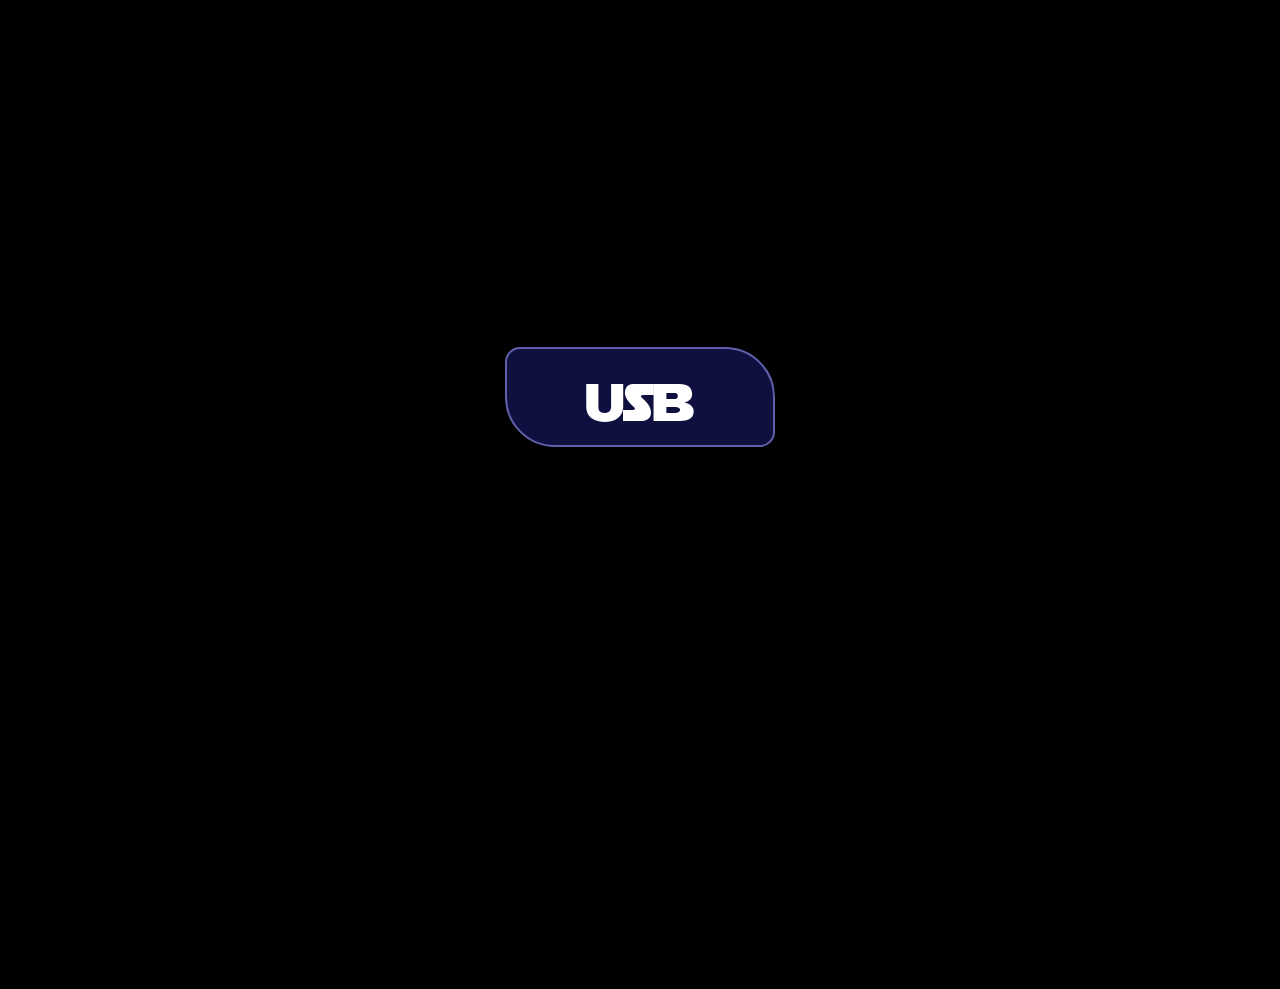
<file: app.html>
<head>
<style>
@font-face {
    font-family: StarJedi;
    src: url(Starjedi.ttf);
    unicode-range: U+0000-0024, U+26-003a, U+3c-5e, U+60-ff;
}

.header {
  border-radius: 50px 50px 15px 15px; 
  border: 2px solid #6060aa;
  background: #101040;
  color: #FFFFFF;
  width: 250px;
  height: 30px;
  text-align: center;
  margin-top: 3px;
  margin-bottom: 3px;
  margin-left: auto;
  margin-right: auto;
  padding: 8px;
  position: relative;
  text-overflow:clip;
  overflow: hidden;
}

.editbutton, .settingsbutton {
  font-size: 250%;
  line-height: 0.8;
  border-radius: 15px; 
  border: 2px solid #6060aa;
  background: #101040;
  color: #FFFFFF;
  width: 40px;
  height: 40px;
  text-align: center;
  margin-top: 1px;
  margin-bottom: 1px;
  margin-left: 20xpx;
  margin-right: 20px;
  padding: 8px;
  text-overflow:clip;
  overflow: hidden;
  float: right;
}

.preset, .track, .control {
  border-radius: 15px 50px;
  border: 2px solid #6060aa;
  background: #101040;
  color: #FFFFFF;
  width: 250px;
  height: 80px;
  text-align: center;
  margin-top: 3px;
  margin-bottom: 3px;
  margin-left: auto;
  margin-right: auto;
  padding: 8px;
  position: relative;
  text-overflow:clip;
  overflow: hidden;
  display: inline-block;
}

.big_control {
  border-radius: 15px 50px;
  border: 2px solid #6060aa;
  background: #101040;
  color: #FFFFFF;
  width: 500px;
  height: 200px;
  text-align: center;
  margin-top: 3px;
  margin-bottom: 3px;
  margin-left: auto;
  margin-right: auto;
  padding: 8px;
  position: relative;
  text-overflow:clip;
  overflow: hidden;
  display: inline-block;
}

.edit, .edit-select {
  border-radius: 15px 50px;
  border: 2px solid #6060aa;
  background: #101040;
  color: #FFFFFF;
  width: 580px;
  height: 160px;
  text-align: center;
  margin-top: 3px;
  margin-bottom: 3px;
  margin-left: auto;
  margin-right: auto;
  padding: 8px;
  position: relative;
  text-overflow:clip;
  overflow: hidden;
  display: inline-block;
}

.edit_tall {
  border-radius: 15px 50px;
  border: 2px solid #6060aa;
  background: #101040;
  color: #FFFFFF;
  width: 580px;
  height: 400px;
  text-align: center;
  margin-top: 3px;
  margin-bottom: 3px;
  margin-left: auto;
  margin-right: auto;
  padding: 8px;
  position: relative;
  text-overflow:clip;
  overflow: hidden;
  display: inline-block;
}

.centered {
  margin: auto;
  display:                 flex;
  display:                 -webkit-flex; /* Safari 8 */
  flex-wrap:               wrap;
  -webkit-flex-wrap:       wrap;         /* Safari 8 */
  justify-content:         center;
  -webkit-justify-content: center;       /* Safari 8 */
}

.title {
  font-family: StarJedi, Sans-Serif;
  font-size: 250%;
  line-height: 0.8;

  margin: 0;
  position: absolute;
  top: 50%;
  left: 50%;
  transform: translate(-50%, -50%);
}
.bigtitle {
  font-family: StarJedi, Sans-Serif;
  font-size: 350%;
  line-height: 0.8;

  margin: 0;
  position: absolute;
  top: 50%;
  left: 50%;
  transform: translate(-50%, -50%);
}

.myselect {
  font-family: StarJedi, Sans-Serif;
  font-size: 80%;
  background: #101040;
  color: #FFFFFF;
  border: 0px;
  text-align: center;
  text-align-last:center;
}

.myinput {
  font-family: Arial;
  font-size: 80%;
  background: #101040;
  color: #FFFFFF;
  border: 0px;
  text-align: center;
}

.myinput2 { 
  background: #101040;
  color: #FFFFFF;
  text-align: center;
  display:inline-block; 
  vertical-align:top; 
}

.mybutton {
  font-family: StarJedi, Sans-Serif;
  font-size: 110%;
  line-height: 0.8;
  background: #101040;
  color: #FFFFFF;
  border: 0px;
  text-align: center;
}

.mybutton2 {
  font-family: StarJedi, Sans-Serif;
  font-size: 110%;
  line-height: 0.8;
  background: #101040;
  color: #FFFFFF;
  border: 0px;
  text-align: center;
  margin: 0;
  position: absolute;
  top: 50%;
  left: 50%;
  transform: translate(-50%, -50%);
}

.mybutton_large {
  font-family: StarJedi, Sans-Serif;
  font-size: 2500%;
  line-height: 0.8;
  background: #101040;
  color: #FFFFFF;
  border: 0px;
  text-align: center;
  margin: 0;
  position: absolute;
  top: 50%;
  left: 50%;
  transform: translate(-50%, -50%);
}

.value {
  line-height: 1.2;
  font-family: sans-serif;
}

.title2 {
  font-size: 250%;
  line-height: 0.8;

  margin: 0;
  position: absolute;
  top: 50%;
  left: 50%;
  transform: translate(-50%, -50%);
}

.appname {
  font-family: StarJedi, Sans-Serif;
  font-size: 250%;
  line-height: 0.8;
  text-align: center;
}

.pwbox {
  font-family: StarJedi, Sans-Serif;
  font-size: 300%;

  margin: 0;
  position: absolute;
  top: 50%;
  left: 50%;
  transform: translate(-50%, -50%);
}

.pwinput {
  font-size: 100%;
}

body {
  height: 100%;
  overflow: hidden;
  background: black;
  color: lightblue;
  margin: 0;
}

body,
html,
.container {
  height: 100%;
}

.container,
.content {
  display: flex;
  height: 100%;
}
.container {
   flex-direction: column;
}

.content,
.scrollable {
  flex: 1;
}

.edit_scrollable {
  flex: 2;
  overflow: auto;
  align: center;
  height: 90%;
}

.scrollable {
  overflow: auto;
  align: center;
  height: 90%;
}

input[type="color"].custom {
  padding: 0;
  border: none;
  height: 50px;
  width: 300px;
  vertical-align: middle;
}

input[type='checkbox'] {
    width:50px;
    height:50px;
    border-radius:10px;
    border:4px solid #555;
}

.slidecontainer {
  width: 100%;
}

.slider {
  -webkit-appearance: none;
  width: 100%;
  height: 15px;
  border-radius: 5px;
  background: #f0f0f0;
  outline: none;
  opacity: 1;
  -webkit-transition: .2s;
  transition: opacity .2s;
}


.slider::-webkit-slider-thumb {
  -webkit-appearance: none;
  appearance: none;
  width: 25px;
  height: 25px;
  border-radius: 50%;
  background: #1000ff;
  cursor: pointer;
}


</style>
<link rel="manifest" href="manifest.json">
<link rel="shortcut icon" type="image/png" href="icon-256.png">
<meta name="msapplication-TileImage" content="icon-256.png">
<meta name="msapplication-TileColor" content="#2F3BA2">
<meta name=viewport content='width=850'>
</head>
<body onload='Init();'>

<script>
if ('serviceWorker' in navigator) {
  navigator.serviceWorker.register('./sw.js').then(function() {
    console.log('Service Worker Registered'); });
}
</script>

<script>

let serviceUuid = '713d0000-389c-f637-b1d7-91b361ae7678';

// BT variables
var device;
var server;
var rx;
var tx;
var pw;
var status;

// USB vars
var usb_device;
var endpointOut;
var endpointIn;

var send_buf = [];
var current_packet;
var sending = false;
var callback_queue = [];
var last_callback;
var status_cb;
var use_tagging = false;

var buffer = "";
var track_lines;
var max_blade_length = 0;
var font_lines;
var style_lines;
var dir_lines;
var named_styles = {};
var track_string = "";
var tracks_listed = false;
var current_track; //in order for the edit track_field to know wahts is currently playing

function SendNext() {
  if (!current_packet) {
    if (!send_buf.length) {
      sending = false;
      return;
    }
    current_packet = send_buf[0];
    send_buf = send_buf.slice(1);
  }
  console.log("Sending " + (new TextDecoder().decode(current_packet)));
  sending = true;
  tx.writeValue(current_packet).then(
    function(v) { current_packet = 0; SendNext(); },
    function(e) {
      console.log('rejected', e);
      Die();
      setTimeout(DoRunLoop, 10000);
    });
}

function Die(e) {
  for (var i = 0; i < callback_queue.length; i++)
    callback_queue[i][1](e);
  callback_queue=[];
  current_packet = null;
  send_buf = [];
  sending = false;
}

function OnData(data) {
  data = new TextDecoder().decode(data);
  // console.log("GOT DATA: " + data);
  buffer += data;
  var tmp = buffer.split("-+=END_OUTPUT=+-");
  if (tmp.length > 1) {
    buffer = tmp[1];
    var ret = tmp[0];
    tmp = ret.split("-+=BEGIN_OUTPUT=+-\n");
    if (tmp.length > 1) ret = tmp[1];
    ret = ret.split("\r").join("");
    console.log('> ' + ret);
    if (callback_queue.length) {
      last_callback = Date.now();
      callback_queue[0][0](ret);
      callback_queue = callback_queue.slice(1);
    }
  }
}

function OnRX(event) {
  OnData(event.target.value);
}

function concatTypedArrays(a, b) { // a, b TypedArray of same type
  var c = new (a.constructor)(a.length + b.length);
  c.set(a, 0);
  c.set(b, a.length);
  return c;
}

var watchdog_running = false;

function WatchDog() {
  watchdog_running = false;
  if ((Date.now() - last_callback) > 20000) {
    Die("timeout");
    setTimeout(DoRunLoop, 10000);
  }
  RunWatchDog();
}

function RunWatchDog() {
  if (callback_queue.length && !watchdog_running) {
    watchdog_running = true;
    setTimeout(WatchDog, 10000);
  }
}

function Send2(cmd) {
  // console.log("Send2: "+cmd);
  var data = new TextEncoder('utf-8').encode(cmd + '\n');
  // console.log(usb_device);
  if (usb_device) {
    return new Promise(function(resolve, reject) {
      console.log("Sending " + cmd);
      if (callback_queue.length == 0)
        last_callback = Date.now();
      callback_queue.push([resolve, reject])
      RunWatchDog();
      usb_device.transferOut(endpointOut, data);
    });
  }
  // needs to fail on timeout
  return new Promise(function(resolve, reject) {
    if (send_buf.length && send_buf[send_buf.length-1].length != 20) {
      data = concatTypedArrays(send_buf[send_buf.length-1], data);
      send_buf = send_buf.slice(0, send_buf.length-1);
    }
    while (data.length) {
      send_buf.push(data.slice(0, 20));
      data = data.slice(20);
    }
    if (callback_queue.length == 0)
      last_callback = Date.now();
    callback_queue.push([resolve, reject]);
    RunWatchDog();

    //console.log("======SEND BUF BEGIN===");
    //for (var i = 0; i < send_buf.length; i++) {
    //  console.log(new TextDecoder().decode(send_buf[i]));
    // }
    //console.log("======SEND BUF END===");
    if (!sending) SendNext();
  });
}

var tag_number = 1;

async function Send(cmd, retry = false) {
  if (use_tagging) {
    for (var retries = 0; retries < 20; retries++) {
      tag_number++;
      const str = await Send2(tag_number + "| " + cmd);
      //      console.log("Send2 output: "+str);
      var lines = str.split('\n');
      var output_lines = [];
      var fail = false;
      for (var i = 0; i < lines.length; i++) {
        const line = lines[i];
        const index = line.indexOf('|');
	const pre = line.slice(0, index).split(",");
	const post = line.slice(index + 1);
	if (pre.length != 3) {
	  // Just discard this line, don't fail.
          // console.log("Fail1: " + line);
          break;
	}
	if (parseInt(pre[2]) != tag_number) {
	  // Just discard this line, don't fail.
	  console.log("Fail2: " + line);
	  break;
	}
	if (post.length != parseInt(pre[1])) {
	  console.log("Fail3: " + line +" (" + post.length +" != "+ parseInt(pre[1]) + ")");
	  fail = true;
	  break;
	}
	if (output_lines.length != parseInt(pre[0]) - 1) {
	  console.log("Fail4: " + line);
	  fail = true;
	  break;
	}
        output_lines.push(post);
      }
      if (!fail) {
        // console.log("final output: "+output_lines);
        return output_lines.join("\n");
      }
      if (!retry) return "";

      console.log("Retry! " + output_lines);

      // Short sleep before we retry
      await sleep(50);
    }
    return "";
  } else {
    return await Send2(cmd);
  }
}


function OnStatus(event) {
  console.log("ONSTATUS");
  var data = new TextDecoder().decode(event.target.value);
  console.log('STATUS> ' + data);
  if (status_cb) {
     status_cb(data);
     status_cb = 0;
  }
}

function SendPW(password) {
  // needs to fail on timeout
  return new Promise(function(resolve, reject) {
    status_cb = resolve;
    setTimeout(reject, 2000)
    pw.writeValue(new TextEncoder('utf-8').encode(password));
  });
}

function FIND(id) {
  ret = document.getElementById(id);
  if (!ret) {
      console.log("Failed to find " + id);
  }
  return ret;
}

function make_select(list, value, fn) {
  if (!fn) fn = str => str.toLowerCase();
  if (!list) list = [];
  var contains_value = false;
  for (var i = 0; i < list.length; i++) {
    if (value == list[i]) { contains_value = true; break; }
  }
  if (!contains_value) {
    list = list.slice();
    list.push(value);
  }
  var ret = "";
  for (var i = 0; i < list.length; i++) {
    ret += "<option value='"+list[i]+"' ";
    if (value == list[i]) ret += " selected";
    ret +=">"+fn(list[i])+"</option>";
  }
  return ret;
}

var arg_storage = {};

function from16bitlinear(val) {
  val = parseInt(val);
  val = Math.round(Math.pow(val / 65535.0, 1.0/2.2) * 255.0);
  return Number(1024 + val).toString(16).slice(-2);
}


function from16bitcolor(val) {
  val = val.split(",");
  return "#" + from16bitlinear(val[0]) + from16bitlinear(val[1]) + from16bitlinear(val[2]);
}

function to16bitlinear(val) {
  val = parseInt(val, 16);
  val = Math.round(Math.pow(val / 255.0, 2.2) * 65535);
  return val;
}

function to16bitcolor(val) {
  return to16bitlinear(val.substr(1,2)) + "," +
         to16bitlinear(val.substr(3,2)) + "," +
         to16bitlinear(val.substr(5,2));
}

function style_arg_edits(blade, style) {
  var ret = ""
  if (named_styles[style]) {
    var args = named_styles[style].ARGS;
    var template_id = named_styles[style].TEMPLATE;

    for (var i = 0; i < args.length; i++) {
      console.log(args[i]);
      var value = arg_storage[template_id + "." + i];
      var title = "<br>"+args[i][1].replaceAll(" ","&nbsp;")+"<br>";
      console.log(title);
      console.log(value);
      if (!value) {
        value = args[i][2];
      }
      console.log(value);
      if (args[i][0] == "INT") {
        ret += title;
        ret += "<input type=text id=style_field"+blade+"."+i+" class=myinput onchange='SaveStyle("+blade+")' value="+value+">";
      }
      if (args[i][0] == "COLOR") {
        ret += title;
        ret += "<input type=color id=style_field"+blade+"."+i+" class=custom onchange='SaveStyle("+blade+")' value="+from16bitcolor(value)+">";
      }
    }
  }
  return ret;
}

function style_field_height(style) {
  if (named_styles[style]) {
    var l = named_styles[style].ARGS.filter(arg => arg[0] != "VOID").length;
    return (l * 2 + 5) * 42;
  }
  return 300;
}

function make_style_field(blade, value) {
  arg_storage = {};
  var fields = value.split(' ');
  var style = fields[0];
  fields = fields.slice(1);
  if (style == "builtin") {
    var style_and_args = style + " " + fields[0] + " " + fields[1];
    if (named_styles[style_and_args]) {
      style = style_and_args;
      fields = fields.slice(2);
    }
  }
  var height = style_field_height(style);
  var ret = "<div class=edit_tall style='height:"+height+"px' id='style_edit"+blade+"'>";
  ret += "<span class=title>style"+blade+"<br>";
  ret += "<select class=myselect id=style_select"+blade+" onchange='OnStyleSelect("+blade+")'>";
  ret += make_select(style_lines, style);
  ret += "</select>";

//  console.log("FLORB: "+style);
  var template_id = named_styles[style].TEMPLATE;
  for (var i = 0; i < fields.length; i++) {
    arg_storage[template_id + "." + i] = fields[i];
  }
  ret += "<span id=style_container"+blade+">";
  ret += style_arg_edits(blade, style);
  ret += "</span></span></div>\n";
  return ret;
}

function OnStyleSelect(blade) {
  var style_select = FIND('style_select'+blade);
  var style = style_select.value;
  var style_container = FIND('style_container'+blade);
  style_container.innerHTML = style_arg_edits(blade, style);

  var style_edit = FIND('style_edit'+blade);
  var height = style_field_height(style);
  style_edit.style.height = height + "px";

  SaveStyle(blade);
}

function SaveStyle(blade) {
  var style_select = FIND('style_select'+blade);
  var style = style_select.value;
  var ret = [style];
  var args = named_styles[style].ARGS;
  var template_id = named_styles[style].TEMPLATE;
  for (var i = 0; i < args.length; i++) {
     var form_field = FIND('style_field'+blade+'.'+i);
     var val;
     if (form_field) {
       val = form_field.value;
       if (val[0] == '#') {
         val = to16bitcolor(val);
       }
     } else {
       val = "~";
     }
     arg_storage[template_id + "." + i] = val;
     ret.push(val);
  }
  console.log("***SAVE STYLE***");
  console.log(ret);
  ret = ret.join(" ");
  presets[current_preset_num]["STYLE"+blade] = ret;
  Send("set_style"+blade+ " " + ret);
  SetPreset(current_preset_num) //to make sure it takes immediate effect
}

function SaveName() {
  var name_input = FIND('name_input');
  console.log("SAVE NAME " + name_input.value);
  if (presets[current_preset_num].NAME != name_input.value) {
    presets[current_preset_num].NAME = name_input.value;
    Send("set_name " + name_input.value);
  }
  const preset_tags = document.getElementsByClassName('preset');
  UpdatePresets();  
}

function make_name_field(value) {
  return "<div class=edit><span class=title>name<br><input type=text class=myinput id=name_input value='"+value+"' onchange='SaveName()'></span></div>\n";
}


function SaveVariation() {
  var variation_slider = FIND('variation_slider');
  console.log("SAVE VARIATION " + variation_slider.value);
  if (presets[current_preset_num].VARIATION != variation_slider.value) {
    presets[current_preset_num].VARIATION = variation_slider.value;
    Send("variation " + variation_slider.value);
  }
  var variation_field = FIND('variation_field');
  if ( variation_field.value != variation_slider.value){
     variation_field.value = variation_slider.value; //update numeric value when altered by slider
  }
  const preset_tags = document.getElementsByClassName('preset');
  //	SetPreset(current_preset_num) //no need, variation is always updates directly
  UpdatePresets();  
}


function SetVariation() {
  var set_variation_field = FIND('variation_field');
  console.log("SET VARIATION " + set_variation_field.value);
  var set_variation_slider = FIND('variation_slider');
  set_variation_slider.value = set_variation_field.value;
  SaveVariation(); // now do the actual update
}

function UpdateVariation(value) {
  value = parseInt(value, 10);
  var set_variation_slider = FIND('variation_slider');
  var set_variation_field = FIND('variation_field');
  var tmp = parseInt(set_variation_field.value, 10);
  tmp += value;
  tmp &= 32767;  //clamp between min and max slider value, rollover to 0 when too high, rollback to 32767 when negative 
  console.log("SET VARIATION " + tmp);
  set_variation_slider.value = tmp;
  set_variation_field.value = tmp;
  SaveVariation(); // now do the actual update
}


function make_variation_field(value) {
  var ret = "<div class=edit>";
  ret += "<span class=title>variation<br><br><input type=range min=0 max=32767 class=slider id=variation_slider value='"+value+"' onchange='SaveVariation()'>";
  ret += "<br><br>";
  ret += "<input class=myinput2 type='button' id=variation_decrease value='-' onclick='UpdateVariation(-1)' />";
  ret += "<input class=myinput2 type='number' id=variation_field onchange='SetVariation()' value="+value+" />";
  ret += "<input class=myinput2 type='button' id=variation_increase value='+' onclick='UpdateVariation(1)' />"; 
  ret += "</span></div>\n"; 
  return ret;
}

function SaveFont() {
  var font_select = FIND('font_select');
  console.log("SAVE FONT " + font_select.value);
  if (presets[current_preset_num].FONT != font_select.value) {
    presets[current_preset_num].FONT = font_select.value;
    Send("set_font " + font_select.value);
    SetPreset(current_preset_num); //to make sure it takes immediate effect
  }
}

function make_font_field(value) {
  ret="<div class=edit-select><span class=title>font<br><select class=myselect id=font_select name=font_select onchange='SaveFont()'>";
  ret+= make_select(font_lines, value);
  ret += "</select></span></div>\n";
  return ret;
}

function SaveTrack() {
  var track_select = FIND('track_select');
  console.log("SAVE TRACK " + track_select.value);
  if (presets[current_preset_num].TRACK != track_select.value) {
    presets[current_preset_num].TRACK = track_select.value;
    Send("set_track " + track_select.value);
    if (current_track != "") { 
       //something is playing, we are going to restart the track
       PlayTrack(track_select.value);
    }
    //if nothing is playing, track will be updated before next time it is activated
  }
}

function make_track_field(value) {
  ret="<div class=edit-select><span class=title>track<br><select class=myselect id=track_select onchange='SaveTrack()'>";
  ret += make_select(track_lines, value);
  ret += "</select></span></div>\n";
  return ret;
}

function updateEditPane(preset) {
  // TODO: We shouldn't do this part every 5 seconds!
  var tmp = "";
  tmp += make_name_field(presets[preset].NAME);
  tmp += make_font_field(presets[preset].FONT);
  tmp += make_track_field(presets[preset].TRACK);
  for (var blade = 1; presets[preset]["STYLE" + blade]; blade++) {
    tmp += make_style_field(blade , presets[preset]["STYLE" + blade]);
  }
  var edit_pane = FIND('edit_pane2');
  tmp += make_variation_field(presets[preset].VARIATION);
  console.log(edit_pane);  
  edit_pane.innerHTML = tmp;
}

var current_preset_num = -1;
function showCurrentPreset(preset) {
  preset = parseInt(preset);
  if (current_preset_num == preset) return;
  current_preset_num = preset;
  updateCurrentPreset();
}

function updateCurrentPreset() {
  const preset_tags = document.getElementsByClassName('preset');
  for (var i = 0; i < preset_tags.length; i++) {
    if (i == current_preset_num) {
      preset_tags[i].style.background = '#505080';
    } else {
      preset_tags[i].style.background = '#101040';
    }
  }
  if (currentMode == "edit")
    updateEditPane(current_preset_num);
}

async function On() {
  await Send('on');
  FIND('onbutton').style.background = '#505080';
  FIND('offbutton').style.background = '#101040';
}

async function Off() {
  await Send('off');
  FIND('offbutton').style.background = '#505080';
  FIND('onbutton').style.background = '#101040';
}

function showCurrentTrack(track) {
 if (track_string != "") {
    const track_tags = document.getElementsByClassName('track');
    for (var i = 0; i < track_lines.length; i++) {
        if (track_lines[i] == track) {
          track_tags[i].style.background = '#505080';
        } else {
         track_tags[i].style.background = '#101040';
        }
    }
  }
}

async function SetPreset(n) {
//  showCurrentPreset(n);
  await Send("set_preset " + n);
  showCurrentPreset(n);
}

async function StartDrag(n) {
  console.log('DRAG ' + n);
  //  showCurrentPreset(n);
  dragging = n;
  Send("set_preset " + n);
  showCurrentPreset(n);
}

async function DropEvent(n) {
  console.log('DROP ' + n);
//  showCurrentPreset(n);
  if (n == dragging) {
    return;
  }
  Send("move_preset " + n);
  var x = presets[dragging];
  presets = presets.slice(0, dragging).concat(presets.splice(dragging + 1, presets.length));
  presets = presets.slice(0, n).concat([x], presets.slice(n, presets.length));
  UpdatePresets();
}

async function AddPreset() {
  var r = confirm("Duplicate current preset?");
  if (r == true) {
    Send("duplicate_preset " + presets.length);
    presets.push(Object.assign({}, presets[current_preset_num]));
    UpdatePresets();
  }
}

async function DelPreset() {
  if (current_preset_num >= 0 &&
      current_preset_num < presets.length &&
      presets.length > 1) {
    Send("delete_preset " + current_preset_num);
    presets.splice(current_preset_num, 1);
    current_preset_num = -1;
    SetPreset(0);
  }
  UpdatePresets();
}

async function DelConfirm() {
  var r = confirm("Delete current preset?");
  if (r == true) {
    DelPreset();
  } 
}

async function PlayTrack(track) {
  await Send("play_track " + track);
  showCurrentTrack(track);
}

function SendField() {
  var value = FIND('textField').value + '\n';
  FIND('textField').value = "";
  let encoder = new TextEncoder('utf-8');
  tx.writeValue(encoder.encode(value));
}

function sleep(ms) {
  return new Promise(resolve => setTimeout(resolve, ms));
}

updating_sliders = {}

async function UpdateSlider(cmd, slider, label, fn) {
  var slider_tag = FIND(slider);
  var label_tag = FIND(label);
  var value = slider_tag.value;
  label_tag.innerHTML = value;
  if (updating_sliders[slider]) return;
  updating_sliders[slider] = true;
  while (true) {
    await Send(cmd + " " + (fn ? fn(value) : value));
    var old = value;
    value = label_tag.innerHTML;
    if (old == value) break;
  }
  updating_sliders[slider] = false;
}

async function UpdateVolume() {
  UpdateSlider("set_volume", "volume", "volume_label");
}

async function onDisconnectedBLE() {
  console.log('Bluetooth Device disconnected');
  Die();
  
  FIND('reconnecting_message').style.visibility='visible';

  while (true) {
    await sleep(5000);
    console.log('Try reconnect');
    try {
      await Connect();
      FIND('reconnecting_message').style.visibility='hidden';
      DoRunLoop();
      return;
    } catch (e) {
      console.log(e);
    }
  }
}

async function onDisconnectedUSB() {
  console.log("USB DISCONNECTED");
  Die();
  FIND('disconnected').style.visibility='visible';  
}

function dumpChar(c) {
  if (!c) return;
  console.log('> UUID:                 ' + c.uuid);
  console.log('> Broadcast:            ' + c.properties.broadcast);
  console.log('> Read:                 ' + c.properties.read);
  console.log('> Write w/o response:   ' + c.properties.writeWithoutResponse);
  console.log('> Write:                ' + c.properties.write);
  console.log('> Notify:               ' + c.properties.notify);
  console.log('> Indicate:             ' + c.properties.indicate);
  console.log('> Signed Write:         ' + c.properties.authenticatedSignedWrites);
  console.log('> Queued Write:         ' + c.properties.reliableWrite);
  console.log('> Writable Auxiliaries: ' + c.properties.writableAuxiliaries);
}

async function Connect() {
  try {
    let rxUuid = '713d0002-389c-f637-b1d7-91b361ae7678';
    let txUuid = '713d0003-389c-f637-b1d7-91b361ae7678';
    let pwUuid = '713d0004-389c-f637-b1d7-91b361ae7678';
    let statusUuid = '713d0005-389c-f637-b1d7-91b361ae7678';

    console.log('Connecting to GATT Server...');
    server = await device.gatt.connect();
    console.log(server)
    console.log(device.allowedServices);

    console.log('Getting Service...');
    var service
    for (var uuid in UARTs) {
      console.log("trying uuid "+uuid);
      try {
        service = await server.getPrimaryService(uuid);
      } catch (e) {
        console.log(e);
        continue;
      }
      rxUuid = UARTs[uuid].rx;
      txUuid = UARTs[uuid].tx;
      pwUuid = UARTs[uuid].pw;
      statusUuid = UARTs[uuid].status;
      break;
    }
    if (!service) throw "No matching service found!";
    // service = await server.getPrimaryService(serviceUuid);
    console.log(service)

    console.log('Getting Characteristics...');
    rx = await service.getCharacteristic(rxUuid);
    tx = await service.getCharacteristic(txUuid);
    if (pwUuid) pw = await service.getCharacteristic(pwUuid);
    if (statusUuid) status = await service.getCharacteristic(statusUuid);

    if (1) {
      dumpChar(rx);
      dumpChar(tx);
      dumpChar(pw);
      dumpChar(status);
    }

    console.log("StartNotify");
    await rx.startNotifications();
    rx.addEventListener('characteristicvaluechanged', OnRX);

    if (status) {
      await status.startNotifications();
      status.addEventListener('characteristicvaluechanged', OnStatus);
    }

    device.addEventListener('gattserverdisconnected', onDisconnectedBLE);
  }
  catch (e) {
    console.log(e);
    FIND('EMSG').innerHTML = 'Connection Failed';
    throw e;
  }

  if (pw) {
    console.log("Sending PW");
    var password = FIND('password').value;
    var status = await SendPW(password);
    if (status == "OK") {
      console.log("Authenticated.");
      localStorage.password = password;
    } else {
      FIND('pwspan').style.display='initial';
      if (password != "") {
        console.log("WRONG PASSWORD!");
        FIND('EMSG').innerHTML = 'Wrong Password';
      }
      throw 'Wrong Password';
    }
  }
}

var presets = [];
var currentMode = 'normal';
var dragging = null;

function UpdateMode() {
  FIND('CTRL').style.display=currentMode == 'normal' ? 'initial' : 'none'
  FIND('TRACKS').style.display=currentMode == 'normal' ? 'initial' : 'none'
  FIND('PRESETS').style.display=currentMode != 'settings' ? 'initial' : 'none'
  FIND('edit_pane').style.display=currentMode == 'edit' ? 'initial' : 'none';
  FIND('settings_pane').style.display=currentMode == 'settings' ? 'initial' : 'none';
  FIND("editbutton").style.background = currentMode == 'edit' ? '#505080' : '#101040';
  FIND("settingsbutton").style.background = currentMode == 'settings' ? '#505080' : '#101040';
  if (currentMode == 'settings') {
     UpdateSettings();
  } else {
     UpdatePresets();
  }
}

function ToggleMode(mode) {
  if (currentMode == mode) {
    currentMode = "normal";
  } else {
    currentMode = mode;
  }
  UpdateMode();
}

function ToggleEditMode() { ToggleMode("edit"); }
function ToggleSettingsMode() { ToggleMode("settings"); }

function UpdatePresets() {
  preset_string = "";
  for (var i = 0; i < presets.length; i++) {
    var p = presets[i];
    if (currentMode == "edit") {
      preset_string += "<div draggable=true class=preset ondragstart='StartDrag("+i+")' onclick='SetPreset(" + i + ")'  ondrop='DropEvent("+i+")'  ondoubleclick='EditPreset("+i+")' ondragover='return false'>";
    } else {
      preset_string += "<div class=preset onclick='SetPreset(" + i + ")'>";
    }
    preset_string += "<span class=title>" + p.NAME.replace("\\n", "<br>") + "</span>";
    preset_string += "</div>";
  }
  if (currentMode == "edit") {
    preset_string += "<div class=preset onclick='AddPreset()'>";
    preset_string += "<span class=title2>+</span>";
    preset_string += "</div>";
    preset_string += "<div class=preset ondrop='DelPreset()' onclick=DelConfirm()>";
    preset_string += "<span class=title2>&#x1F5D1;</span>";
    preset_string += "</div>";
  }
  FIND('presets').innerHTML = preset_string;
  updateCurrentPreset(current_preset_num);
}

async function generateBoolSetting(base_cmd, variable, label) {
  var value = await Send("get_" + base_cmd + " " + variable, true);
  if (value.startsWith("Whut?")) return "";
  if (value.trim() == "") return "";
  var checked = parseFloat(value) > 0.5 ? "checked" : "";
  return "<div class=edit><span class=title>"+label+
         ": <input type=checkbox class=mycheck id=bool_setting_"+base_cmd+"_"+variable+" "+checked+
	 " onchange=\"SaveBoolSetting('"+base_cmd+"','"+variable+"')\"></span></div>\n";
}

function SaveBoolSetting(base_cmd, variable) {
  var value = FIND("bool_setting_"+base_cmd+"_"+variable).checked ? "1" : "0";
  Send("set_"+base_cmd+" " + variable + " " + value);
}

// Single cmd queries and sets value.
async function generateSimpleBoolSetting(cmd, label) {
  var value = await Send(cmd, true);
  if (value.startsWith("Whut?")) return "";
  if (value.trim() == "") return "";
  var checked = parseFloat(value) > 0.5 ? "checked" : "";
  return "<div class=edit><span class=title>"+label+
         ": <input type=checkbox class=mycheck id=bool_setting_"+cmd+" "+checked+
	 " onchange=\"SaveSimpleBoolSetting('"+cmd+"')\"></span></div>\n";
}

function SaveSimpleBoolSetting(cmd) {
  var value = FIND("bool_setting_"+cmd).checked ? "1" : "0";
  Send(cmd + " " + value);
}

async function generateIntSetting(base_cmd, variable, label) {
  var value = await Send("get_" + base_cmd + " " + variable, true);
  if (value.startsWith("Whut?")) return "";
  if (value.trim() == "") return "";
  value = Math.round(parseFloat(value));
  return "<div class=edit><span class=title>"+label+
         "<br><input type=text class=myinput id=int_setting_"+base_cmd+"_"+variable+" value='"+value+"'"+
	 " onchange=\"SaveIntSetting('"+base_cmd+"','"+variable+"')\"></span></div>\n";
}

function SaveIntSetting(base_cmd, variable) {
  var value = FIND("int_setting_"+base_cmd+"_"+variable).value;
  Send("set_"+base_cmd+" " + variable + " " + value);
}

async function UpdateSettings() {
  FIND("settings_pane2").innerHTML = "...";
  var html = "";
  html += await generateSimpleBoolSetting("sd", "sd card access");
  var dimming = await Send("get_blade_dimming", true);
  if (!dimming.startsWith("Whut?")) {
    var dim_percent = Math.round(Math.pow(parseInt(dimming) / 16384.0, 1.0/2.2) * 100);
    html += "<div class=edit id=brightness_setting><span class=title>Brightness<br><br><input type=range min=1 max=100 class=slider style='width:90%' id=brightness_input value='"+dim_percent+"' onchange='SaveBrightness()' oninput='SaveBrightness()'><br><br><span id=brightness_number>"+dim_percent+"%</span></span></div>\n";
  }
  var threshold = await Send("get_clash_threshold", true);
  if (!threshold.startsWith("Whut?")) {
    threshold = threshold.trim();
    html += "<div class=edit id=clash_threshold_setting><span class=title>Clash&nbsp;Threshold<br><br><input type=range min=0.5 max=6.0 step=0.05 class=slider style='width:90%' id=clash_threshold_input value='"+threshold+"' onchange='SaveClashThreshold()' oninput='SaveClashThreshold()'><br><br><span id=clash_threshold_number>"+threshold+"</span></span></div>\n";
  }
  if (max_blade_length) {
    var blade = 1;
    while (true) {
      var tmp = await Send("get_blade_length " + blade, true);
      if (tmp.startsWith("Whut?")) break;
      var blade_length = parseInt(tmp);
      max_blade_length = parseInt(await Send("get_max_blade_length " + blade, true));
      if (blade_length == -1) {
      	 blade_length = max_blade_length;
      }
      if (!blade_length) break;
      html += "<div class=edit><span class=title>Blade "+blade+" length<br><input type=text class=myinput id=blade_length_input_"+blade+" value='"+blade_length+"' onchange='SaveBladeLength("+blade+","+max_blade_length+")'></span></div>\n";
      blade ++;
    }
  }
  html += await generateBoolSetting("gesture", "gestureon", "gesture ignition");
  html += await generateBoolSetting("gesture", "swingon", "swing ignition");
  html += await generateIntSetting("gesture",  "swingonspeed", "swing on speed");
  html += await generateBoolSetting("gesture", "twiston", "twist ignition");
  html += await generateBoolSetting("gesture", "thruston", "thrust ignition");
  html += await generateBoolSetting("gesture", "stabon", "stab ignition");
  html += await generateBoolSetting("gesture", "twistoff", "twist off");
  html += await generateBoolSetting("gesture", "powerlock", "power lock");
  html += await generateBoolSetting("gesture", "forcepush", "force push");
  html += await generateIntSetting("gesture",  "forcepushlen", "force push length");
  html += await generateIntSetting("gesture",  "lockupdelay", "lockup delay");
  html += await generateIntSetting("gesture",  "clashdetect", "clash detect");
  html += await generateIntSetting("gesture",  "maxclash", "max clash strength");

  FIND("settings_pane2").innerHTML = html;
}

function SaveBladeLength(blade, max_length) {
  var tag = FIND("blade_length_input_"+blade);
  var length = tag.value;
  if (length > max_length) {
    length = max_length;
  }
  tag.value = length;
  Send("set_blade_length " + blade + " " + length);
}

function SaveBrightness() {
  UpdateSlider("set_blade_dimming", "brightness_input", "brightness_number",
                dim_percent => Math.round(Math.pow(dim_percent/100.0, 2.2) * 16384));
}

function SaveClashThreshold() {
  var threshold = FIND("clash_threshold_input").value;
  Send("set_clash_threshold "+ threshold);
  var threshold_label = FIND("clash_threshold_number")
  threshold_label.innerHTML = threshold;
}

var UARTs = {
  '713d0000-389c-f637-b1d7-91b361ae7678' : { rx:'713d0002-389c-f637-b1d7-91b361ae7678', tx:'713d0003-389c-f637-b1d7-91b361ae7678',   // my own special blend
                                             pw:'713d0004-389c-f637-b1d7-91b361ae7678', status:'713d0005-389c-f637-b1d7-91b361ae7678' },
					     
  "6e400001-b5a3-f393-e0a9-e50e24dcca9e" : { rx:"6e400002-b5a3-f393-e0a9-e50e24dcca9e", tx:"6e400003-b5a3-f393-e0a9-e50e24dcca9e"},  //Nordic
  "49535343-fe7d-4ae5-8fa9-9fafd205e455" : { rx:"49535343-8841-43f4-a8d4-ecbe34729bb3", tx:"49535343-1e4d-4bd9-ba61-23c647249616"},  //ISSC
  "0000fff0-0000-1000-8000-00805f9b34fb" : { rx:"0000fff1-0000-1000-8000-00805f9b34fb", tx:"0000fff2-0000-1000-8000-00805f9b34fb"},  //ISSC Trandparent
  "0000ffe0-0000-1000-8000-00805f9b34fb" : { rx:"0000ffe1-0000-1000-8000-00805f9b34fb", tx:"0000ffe1-0000-1000-8000-00805f9b34fb"},  //HM-10
  "0000fefb-0000-1000-8000-00805f9b34fb" : { rx:"00000001-0000-1000-8000-008025000000", tx:"00000002-0000-1000-8000-008025000000"},  //Stollmann Terminal IO
  "569a1101-b87f-490c-92cb-11ba5ea5167c" : { rx:"569a2001-b87f-490c-92cb-11ba5ea5167c", tx:"569a2000-b87f-490c-92cb-11ba5ea5167c"},  //Laird BL600 Virtual Serial Port Service
};


async function Run() {
  FIND('EMSG').innerHTML = '';
  if (!device) {
    var filters=[];
    for (var uuid in UARTs) {
      filters.push({services: [uuid]});
    }

    device = await navigator.bluetooth.requestDevice({
//     acceptAllDevices: true,
        optionalServices: [serviceUuid],
//     filters: [{services: [serviceUuid]}]
        filters: filters,
    });

    console.log(device);
  }
  await Connect();
  Run2();
}

async function SYNC() {
  var x = 42;
  while (true) {
    var cmd = "fnord" +x;
    var str = await Send("fnord" + x);
    if (str.startsWith("Whut? :"+cmd)) break;
    x++;
  }
}

async function Run2() {
  console.log("RUN2");	  
  FIND('while_connected').style.visibility='visible';  
  FIND('while_disconnected').style.visibility='hidden';  
  FIND('connect_usb').style.visibility='hidden';
  FIND('connect_ble').style.visibility='hidden';

  await SYNC();

  var preset;
  var preset_string;
  preset_string = await Send("list_presets", true);
  // if (preset_string.split("=").length > 3) break;
  const lines = preset_string.split("\n");
  for (var l = 0; l < lines.length; l++) {
    var tmp = lines[l].split("=");
    console.log(tmp);
    if (tmp.length > 1) {
      if (tmp[0] == "FONT") {
        if (preset) presets.push(preset);
        preset = {}
      }
      preset[tmp[0]] = tmp.slice(1).join("=");
    }
  }
  if (preset && Object.keys(preset).length > 0)
    presets.push(preset);
  // console.log(presets);

  UpdatePresets();
  DoRunLoop()
}

async function RunUSB() {
  FIND('EMSG').innerHTML = '';
  var filters = [
     { 'vendorId': 0x1209, 'productId': 0x6668 },
  ];

  var usb_devices = await navigator.usb.getDevices();
  if (usb_devices.length == 1) {
    usb_device = usb_devices[0];
  } else {
    usb_device = await navigator.usb.requestDevice({'filters': filters});
  }
  await usb_device.open();
  
  if (usb_device.configuration === null) {
    await usb_device.selectConfiguration(1);
  }

  // console.log(device);
  var interfaceNumber;

  endpointOut = -1;
  endpointIn = -1;
  usb_device.configuration.interfaces.forEach(element => {
    element.alternates.forEach(elementalt => {
      console.log(elementalt);
      if (elementalt.interfaceClass == 0xff) {
        interfaceNumber = element.interfaceNumber;
        elementalt.endpoints.forEach(elementendpoint => {
          if (elementendpoint.direction == "out") {
            endpointOut = elementendpoint.endpointNumber;
          }
          if (elementendpoint.direction == "in") {
            endpointIn = elementendpoint.endpointNumber;
          }
        })
      }
    })
  })

  console.log("OUT EP", endpointOut, "IN EP", endpointIn);
  if (endpointOut == -1 || endpointIn == -1) {
    usb_device = undefined;
    FIND('EMSG').innerHTML = "No Webusb interface found"
    return;
  }
  navigator.usb.ondisconnect = onDisconnectedUSB;

  await usb_device.claimInterface(interfaceNumber);
  await usb_device.selectAlternateInterface(interfaceNumber, 0);
  await usb_device.controlTransferOut({
    'requestType': 'class',
    'recipient': 'interface',
    'request': 0x22,
    'value': 0x01,
    'index': interfaceNumber});

  usb_device.transferOut(endpointOut,
    new TextEncoder('utf-8').encode("\n\n"));  
  Run2();
  while (true) {
    var data = await usb_device.transferIn(endpointIn, 64);
    OnData(data.data);
  }
}    

var loop_running = false;
async function DoRunLoop() {
  console.log('DoRunLoop');
  if (!loop_running) {
    loop_running = true;
    try {
      await Loop();
    } finally {
      console.log('Loop exit!');
      loop_running = false;
    }
  }
}

async function GetList(cmd) {
  var s = await Send(cmd, true);
  if (s.startsWith("Whut?")) {
    return [];
  }
  var ret = s.split("\n");
  ret.pop();  // remove empty line at end
  return ret;
}

async function HasCmd(cmd) {
  var s = await Send(cmd, true);
  return !s.startsWith("Whut?");
}

async function HasDir(dir) {
  var entries = await GetList("dir "+dir);
  if (entries.length == 1 && entries[0] == "No such directory.") {
    return false;
  }
  return true
}

async function Loop() {
  while (true) {
    if (!use_tagging) {
      // Check if we can use tagging
      const version_string = await Send("check| version");
      use_tagging = !version_string.startsWith("Whut?");
      console.log("Tagging " + (use_tagging ? "on" : "off"));
    }
    
    const preset = await Send("get_preset", true);
    showCurrentPreset(preset);

    current_track = await Send("get_track", true);
    current_track = current_track.split("\n")[0];
    showCurrentTrack(current_track);

    const volume = await Send("get_volume", true);
    FIND('volume').value = parseInt(volume);
    FIND('volume_label').innerHTML = volume;

    const voltage = await Send("battery_voltage", true);
    FIND('voltage').innerHTML = voltage;

    const on = await Send("get_on", true);
    if (parseInt(on)) {
      FIND('onbutton').style.background = '#505080';
      FIND('offbutton').style.background = '#101040';
    } else {
      FIND('offbutton').style.background = '#505080';
      FIND('onbutton').style.background = '#101040';
    }

    // It will give a short click, but only the first time, after track_list has been populated
    // this is no longer executed. It is annoying if tracks are not shown, when connecting
    // with a inited or track_playing saber. Looks like the app is broken...
    if (tracks_listed == false) {
      tracks_listed = true;
      track_lines = await GetList("list_tracks");
      track_string = "";
      for (var l = 0; l < track_lines.length; l++) {
        var track = track_lines[l];
        // console.log(escape(track));
        if (track.length > 4) {
          var tmp = track.split('/');
          var title = tmp[tmp.length - 1].split('.')[0].toLowerCase();
          // console.log(title);
          // TODO: quote track properly
          track_string += "<div class=track onclick='PlayTrack(\"" + escape(track) + "\")'>";
          track_string += "<span class=title>" + title + "</span>";
          track_string += "</div>";
        }
      }
      FIND('tracks').innerHTML = track_string;
      var has_common = await HasDir("common");
      font_lines = await GetList("list_fonts");
      if (has_common) {
        for (var i = 0; i < font_lines.length; i++) {
          font_lines[i] += ";common";
        }
      }
      style_lines = await GetList("list_named_styles");
      named_styles = { };
      template_ids = [];
      for (var i = 0; i < style_lines.length; i++) {
	 // console.log(style_lines[i]);
         var desc = await GetList("describe_named_style "+style_lines[i]);
	 // console.log(desc);
	 // console.log(desc[0]);
	 var arg_string = desc[0];
	 var args = arg_string.split(",");
	 for (var j = 1; j < args.length; j++) {
	   args[j] = args[j].trim();
	 }
	 var arguments = [];
	 // if (args.length != desc.length) {
	 // console.log("WARNING: "+style_lines[i]+" has wrong number of descriptive arguments");
	 // }
	 for (var j = 1; j < desc.length; j++) {
           var default_arguments = desc[j].split(" ");
	   // TYPE, DESC, DEFAULT
	   arguments.push([ default_arguments[0], args[j], default_arguments[1] ]);
           if (args[j]) {
	     var last_word = args[j].split(" ").pop();
	     if (last_word == "color" && default_arguments[0] == "INT") {
               console.log("WARNING: "+style_lines[i]+" argument "+i+" desc says color, but is int.");
	     }
	     if (last_word == "time" && default_arguments[0] == "COLOR") {
               console.log("WARNING: "+style_lines[i]+" argument "+i+" desc says time, but is color.");
	     }
	   }
	 }
	 if (style_lines[i].split(" ")[0] == "builtin") {
	   arguments = arguments.slice(2);
	 }

         // Group compatible templates for argument saving.
	 var best_matches = -1;
	 var styles_so_far = Object.keys(named_styles);
	 var template_id = styles_so_far.length;
	 for (var j = 0; j < template_ids.length; j++) {
	    var tid = template_ids[j];
	    var compatible = true;
	    var matches = 0;
            for (var l = 0; l < styles_so_far.length && compatible; l++) {
	      var tmp = named_styles[styles_so_far[l]];
	      if (tmp.TEMPLATE != tid) continue;
              if (arg_string != tmp.ARG_STRING) {
	        compatible = false;
		break;
              }
	      var matching_args = 0;
              for (var k = 0; k < Math.min(arguments.length, tmp.ARGS.length); k++) {
	        if (arguments[k][0] == "VOID") continue;
                if (tmp.ARGS[k][0] == "VOID") continue;
                if (arguments[k][0] == tmp.ARGS[k][0]) {
                  matching_args = 0;
                } else {
	          compatible = false;
	          break;
	        }
              }
	      matches = Math.max(matches, matching_args);
	    }
	    if (compatible && matches > best_matches) {
	      best_matches = matches;
	      template_id = tid;
	    }
	 }
         template_ids.push(template_id);

	 named_styles[style_lines[i]] = {
	   NAME : style_lines[i],
	   DESC : args[0],
	   ARG_STRING : arg_string,
	   ARGS : arguments,
	   TEMPLATE: template_id
	 };
      }

      if (Object.keys(named_styles).length > 0) {
      	 console.log("ENABLING EDITING");
         FIND("editbutton").style.visibility='visible';
      }

      max_blade_answer = await Send("get_max_blade_length 1", true);
      max_blade_length = parseInt(max_blade_answer);

      var hasDimming = await HasCmd("get_blade_dimming");
      var hasThreshold = await HasCmd("get_clash_threshold");
      var hasGetGesture = await HasCmd("get_gesture test");
      var hasSD = await HasCmd("sd");

      if (max_blade_length || hasDimming || hasThreshold | hasGetGesture | hasSD) {
         console.log("ENABLING SETTINGS");
	 FIND("settingsbutton").style.visibility='visible';
      }
    }

    // TODO: temp
    await sleep(5000);
  }
}

function Init() {
  console.log("VERSION: $Id$");
  console.log(document.lastModified);
  var err = true;
  if (localStorage.password) {
    FIND('password').value = localStorage.password;
  }
  if (navigator.usb) {
    FIND('connect_usb').style.visibility='visible';
    err = false;
  }
  if (navigator.bluetooth) {
    FIND('connect_ble').style.visibility='visible';
    err = false;
  }
  if (err) {
    FIND('EMSG').innerHTML = "This browser supports neither webusb nor web bluetooth.";
  }
}

</script>
<span class=pwbox id=while_disconnected>
  <div id=connect_usb style='visibility:hidden;' class=control>
     <button class=mybutton2 type=button onclick='RunUSB()'>usb</button>
  </div>
  <div id=connect_ble style='visibility:hidden;'>
    <span id=pwspan style='display:none'>Password:&nbsp;<input class=pwinput type=password id=password onkeydown="if (event.keyCode == 13) Run();"></span>
    <div class=control>
      <button class=mybutton2 type=button onclick='Run()'>BLE</button>
    </div>
    <br>
  </div>
  <div id=EMSG></div>
</span>
<!-- Send Command: <input type=text id=textField onkeydown="if (event.keyCode == 13) SendField();"><br> -->

<div id=while_connected class=container style='visibility:hidden;'>

<div class="top" id=top_message>
  <div class=settingsbutton  style='visibility:hidden;' id=settingsbutton onclick='ToggleSettingsMode()'>&#x2699;</div>
  <div class=editbutton  style='visibility:hidden;' id=editbutton onclick='ToggleEditMode()'>&#x270E;</div>
  <div class=appname>Proffieos Workbench</div><br/>
      <div class="slidecontainer">
      Volume: <input id=volume type=range min=0 max=2000 class="slider" style="width:50%" oninput='UpdateVolume();' onchange='UpdateVolume();'><span id=volume_label>VOL</span>
      </div>
      Battery: <span id=voltage>---</span> volts.
  <span id=reconnecting_message style='visibility:hidden;'>
    Reconnecting...
  </span>
  <span>
    <font size=-2>
      <span style='display:block;float:right;'>Icons made by <a href="http://www.freepik.com" title="Freepik">Freepik</a> from <a href="https://www.flaticon.com/" title="Flaticon">www.flaticon.com</a> is licensed by <a href="http://creativecommons.org/licenses/by/3.0/" title="Creative Commons BY 3.0" target="_blank">CC 3.0 BY</a></span>
    </font>
  </span>
</div>

<div class=content>

  <div id=PRESETS class=scrollable>
    <div class=header>
       <span class=title>Presets</span>
    </div>
    <span id=presets  class=centered>
       Waiting to list presets...
    </span>  
  </div>

  <div id=edit_pane class=edit_scrollable  style='display:none;'>
    <div class=header><span class=title>Edit</span><br></div>
    <span id=edit_pane2  class=centered>
      Getting options...
    </span>
  </div>

  <div id=settings_pane class=edit_scrollable  style='display:none;'>
    <div class=header><span class=title>Settings</span><br></div>
    <span id=settings_pane2  class=centered>
      Getting options....
    </span>
  </div>

  <div id=TRACKS class=scrollable>
    <div class=header>
       <span class=title>Tracks</span>
    </div>
    <span id=tracks class=centered>
       Waiting to list tracks...
    </span>  
  </div>

  <div id=CTRL class=scrollable>
    <div class=header>
       <span class=title>Controls</span>
    </div>
    <span id=controls  class=centered>
    <div id=onbutton class=control>
       <span class=title onclick='On();'>on</span>
    </div>
    <div id=offbutton class=control>
       <span class=title onclick='Off();'>off</span>
    </div>
    <div class=control>
       <span class=title onclick='Send("clash");'>clash</span>
    </div>
    <div class=control>
       <span class=title onclick='Send("blast");'>blast</span>
    </div>
    <div class=control>
       <span class=title onclick='Send("force");'>force</span>
    </div>
    <div class=control>
       <span class=title onclick='Send("lockup");'>lockup</span>
    </div>
    <div class=control>
       <span class=title onclick='Send("drag");'>drag</span>
    </div>
    <div class=control>
       <span class=title onclick='Send("melt");'>melt</span>
    </div>
    <div class=control>
       <span class=title onclick='Send("stab");'>stab</span>
    </div>
    <div class=control>
       <span class=title onclick='Send("lblock");'>lightning</span>
    </div>
    <div class=control>
       <span class=title onclick='Send("stop_track");'>stop track</span>
    </div>
    </span>  
  </div>

</div>


</span>

<span class=pwbox id=disconnected style='visibility:hidden'>
    <div id=reconnectbutton class=big_control>
       <button class=mybutton2 type=button onclick='location.reload()'>reconnect</button>
    </div>
</span>

</body>
</file>
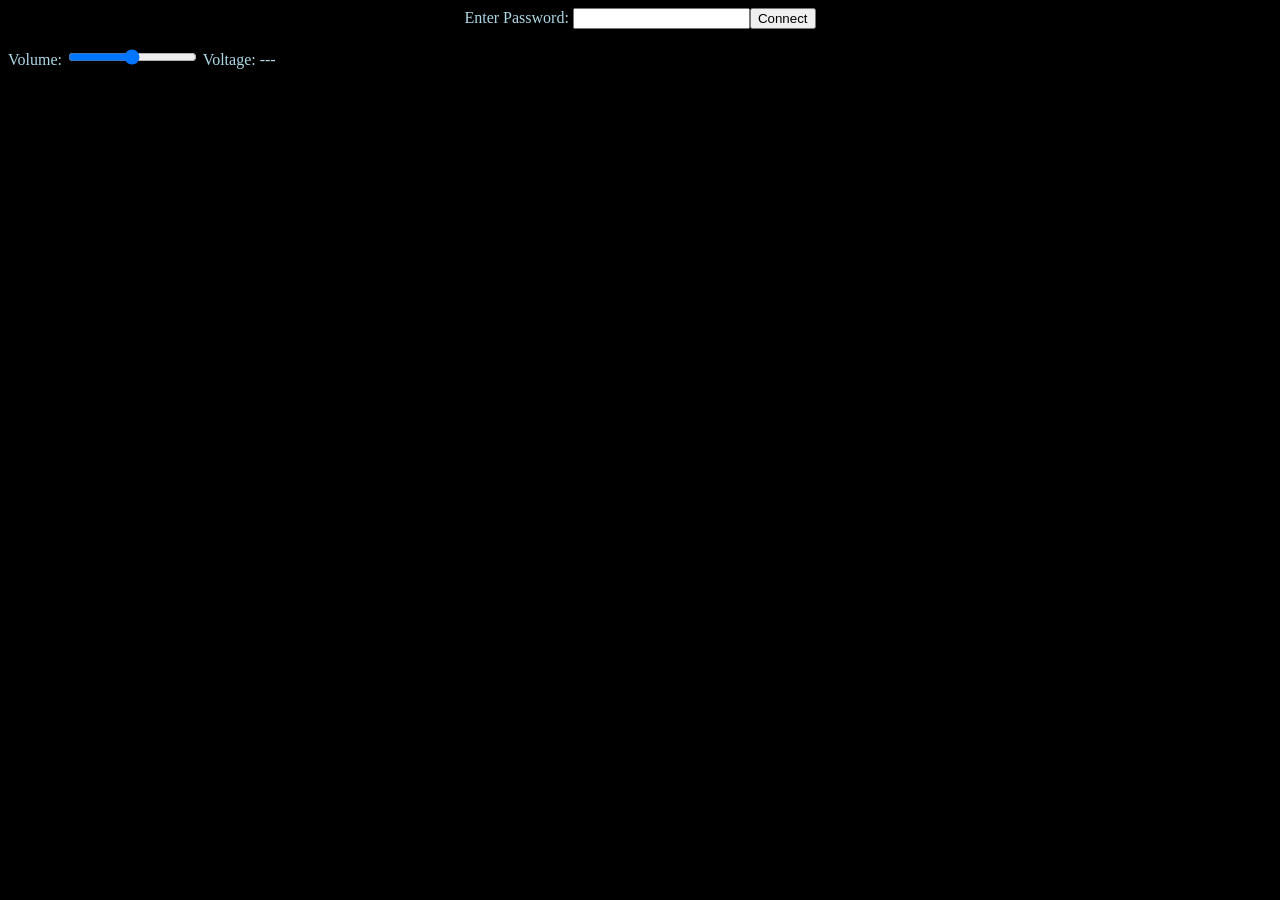
<file: old/test.html>
<head>
<style>
@font-face {
    font-family: StarJedi;
    src: url(Starjedi.ttf);
}

.preset {
  border-radius: 15px 50px;
  border: 2px solid #6060aa;
  background: #101040;
  color: #FFFFFF;
  width: 250px;
  height: 80px;
  text-align: center;
  margin: 3px;
  padding: 8px;
  position: relative;
  text-overflow:clip;
  overflow: hidden;
}

.track {
  border-radius: 15px 50px;
  border: 2px solid #6060aa;
  background: #101040;
  color: #FFFFFF;
  width: 250px;
  height: 80px;
  text-align: center;
  margin: 3px;
  padding: 8px;
  position: relative;
  text-overflow:clip;
  overflow: hidden;
}

.title {
  font-family: StarJedi;
  font-size: 250%;
  line-height: 0.8;


  margin: 0;
  position: absolute;
  top: 50%;
  left: 50%;
  transform: translate(-50%, -50%);

}

body {
  background: black;
  color: lightblue;
};

</style>	    
</head>
<body onload='Init();'>

<script>
if ('serviceWorker' in navigator) {
  navigator.serviceWorker.register('./sw.js').then(function() {
    console.log('Service Worker Registered'); });
}
</script>

<script>

var rx;
var tx;
var pw;
var status;

var send_buf = [];
var current_packet;
var sending = false;
var callback_queue = [];
var status_cb;

var buffer = "";
var track_lines;


function SendNext() {
  if (!current_packet) {
    if (!send_buf.length) {
      sending = false;
      return;
    }
    current_packet = send_buf[0];
    send_buf = send_buf.slice(1);
  }
  console.log("Sending " + (new TextDecoder().decode(current_packet)));
  sending = true;
  tx.writeValue(current_packet).then(
    function(v) { current_packet = 0; SendNext(); },
    function(e) {
      console.log('rejected', e);
      // Do gatt.connect and re-send password?
      window.setTimeout(SendNext, 1000);
    });
}


function OnRX(event) {
  var data = new TextDecoder().decode(event.target.value);
  buffer += data;
  var tmp = buffer.split("-+=END_OUTPUT=+-");
  if (tmp.length > 1) {
    buffer = tmp[1];
    var ret = tmp[0];
    tmp = ret.split("-+=BEGIN_OUTPUT=+-\n");
    if (tmp.length > 1) ret = tmp[1];
    ret = ret.split("\r").join("");
    console.log('> ' + ret);
    if (callback_queue.length) {
      callback_queue[0](ret);
      callback_queue = callback_queue.slice(1);
    }
  }
}

function concatTypedArrays(a, b) { // a, b TypedArray of same type
  var c = new (a.constructor)(a.length + b.length);
  c.set(a, 0);
  c.set(b, a.length);
  return c;
}

function Send(cmd) {
  // needs to fail on timeout
  return new Promise(function(resolve, reject) {
    var data = new TextEncoder('utf-8').encode(cmd + '\n');
    if (send_buf.length && send_buf[send_buf.length-1].length != 20) {
      data = concatTypedArrays(send_buf[send_buf.length-1], data);
      send_buf = send_buf.slice(0, send_buf.length-1);
    }
    while (data.length) {
      send_buf.push(data.slice(0, 20));
      data = data.slice(20);
    }
    callback_queue.push(resolve);

    console.log("======SEND BUF BEGIN===");
    for (var i = 0; i < send_buf.length; i++) {
      console.log(new TextDecoder().decode(send_buf[i]));
    }
    console.log("======SEND BUF END===");
    if (!sending) SendNext();
  });
}

function OnStatus(event) {
  console.log("ONSTATUS");
  var data = new TextDecoder().decode(event.target.value);
  console.log('STATUS> ' + data);
  if (status_cb) {
     status_cb(data);
     status_cb = 0;
  }
}

function SendPW(password) {
  // needs to fail on timeout
  return new Promise(function(resolve, reject) {
    status_cb = resolve;
    pw.writeValue(new TextEncoder('utf-8').encode(password));
  });
}

function showCurrentPreset(preset) {
  const preset_tags = document.getElementsByClassName('preset');
  for (var i = 0; i < preset_tags.length; i++) {
    if (i == preset) {
      preset_tags[i].style.background = '#505080';
    } else {
      preset_tags[i].style.background = '#101040';
    }
  }
}

function showCurrentTrack(track) {
  const preset_tags = document.getElementsByClassName('track');
  for (var i = 0; i < preset_tags.length; i++) {
    if (track_lines[i] == track) {
      preset_tags[i].style.background = '#505080';
    } else {
      preset_tags[i].style.background = '#101040';
    }
  }
}

async function SetPreset(n) {
//  showCurrentPreset(n);
  await Send("set_preset " + n);
  showCurrentPreset(n);
}

async function PlayTrack(track) {
  await Send("play_track " + track);
  showCurrentTrack(track);
}

function SendField() {
  var value = document.getElementById('textField').value + '\n';
  document.getElementById('textField').value = "";
  let encoder = new TextEncoder('utf-8');
  tx.writeValue(encoder.encode(value));
}

function sleep(ms) {
  return new Promise(resolve => setTimeout(resolve, ms));
}

var updating_volume = false;
var new_volume = -1;

async function UpdateVolume() {
  var volume_tag = document.getElementById('volume');
  var volume = volume_tag.value;
  if (updating_volume) {
    new_volume = volume;
    return;
  }
  updating_volume = true;
  while (true) {
    await Send("set_volume " + volume);
    volume_tag.value = volume;
    if (new_volume != -1) break;
    volume = new_volume;
    new_volume = -1;
  }
  updating_volume = false;
}


function dumpChar(c) {
  console.log('> UUID:                 ' + c.uuid);
  console.log('> Broadcast:            ' + c.properties.broadcast);
  console.log('> Read:                 ' + c.properties.read);
  console.log('> Write w/o response:   ' + c.properties.writeWithoutResponse);
  console.log('> Write:                ' + c.properties.write);
  console.log('> Notify:               ' + c.properties.notify);
  console.log('> Indicate:             ' + c.properties.indicate);
  console.log('> Signed Write:         ' + c.properties.authenticatedSignedWrites);
  console.log('> Queued Write:         ' + c.properties.reliableWrite);
  console.log('> Writable Auxiliaries: ' + c.properties.writableAuxiliaries);
}

async function Run() {
  let serviceUuid = '713d0000-389c-f637-b1d7-91b361ae7678';
  let rxUuid = '713d0002-389c-f637-b1d7-91b361ae7678';
  let txUuid = '713d0003-389c-f637-b1d7-91b361ae7678';
  let pwUuid = '713d0004-389c-f637-b1d7-91b361ae7678';
  let statusUuid = '713d0005-389c-f637-b1d7-91b361ae7678';

  console.log('Requesting Bluetooth Device...');
  const device = await navigator.bluetooth.requestDevice({
//     acceptAllDevices: true,
//      optionalServices: [serviceUuid],
     filters: [{services: [serviceUuid]}]
  });

  console.log('Connecting to GATT Server...');
  const server = await device.gatt.connect();
  console.log(server)

  console.log('Getting Service...');
  const service = await server.getPrimaryService(serviceUuid);
  console.log(service)

  console.log('Getting Characteristics...');
  rx = await service.getCharacteristic(rxUuid);
  tx = await service.getCharacteristic(txUuid);
  pw = await service.getCharacteristic(pwUuid);
  status = await service.getCharacteristic(statusUuid);

  if (1) {
    dumpChar(rx);
    dumpChar(tx);
    dumpChar(pw);
    dumpChar(status);
  }

  console.log("StartNotify");
  await rx.startNotifications();
  rx.addEventListener('characteristicvaluechanged', OnRX);

  await status.startNotifications();
  status.addEventListener('characteristicvaluechanged', OnStatus);

  console.log("Sending PW");
  var password = document.getElementById('password').value;
  var status = await SendPW(password);
  if (status == "OK") {
    console.log("Authenticated.");
    localStorage.password = password;
  } else {
    console.log("WRONG PASSWORD!");
    // TODO: something
  }

  var preset;
  var presets = [];
  var preset_string = await Send("list_presets");
  const lines = preset_string.split("\n");
  for (var l = 0; l < lines.length; l++) {
    var tmp = lines[l].split("=");
    console.log(tmp);
    if (tmp.length > 1) {
      if (tmp[0] == "FONT") {
        if (preset) presets.push(preset);
        preset = {}
      }
      preset[tmp[0]] = tmp.slice(1).join("=");
    }
  }

  console.log(presets);

  preset_string = "";
  for (var i = 0; i < presets.length; i++) {
    var p = presets[i];
    preset_string += "<div class=preset onclick='SetPreset(" + i + ")'>";
    preset_string += "<span class=title>" + p.NAME.replace("\\n", "<br>") + "</span>";
    preset_string += "</div>";
  }
  document.getElementById('presets').innerHTML = preset_string;

  var track_string = await Send("list_tracks");
  track_lines = track_string.split("\n");
  track_string = "";
  for (var l = 0; l < track_lines.length; l++) {
    var track = track_lines[l];
    console.log(escape(track));
    if (track.length > 4) {
      var tmp = track.split('/');
      var title = tmp[tmp.length - 1].split('.')[0].toLowerCase();
      console.log(title);
      // TODO: quote track properly
      track_string += "<div class=track onclick='PlayTrack(\"" + escape(track) + "\")'>";
      track_string += "<span class=title>" + title + "</span>";
      track_string += "</div>";
    }
  }
  document.getElementById('tracks').innerHTML = track_string;

while (true) {
    const preset = await Send("get_preset");
    showCurrentPreset(preset);

    const track = await Send("get_track");
    showCurrentTrack(track.split("\n")[0]);

    const volume = await Send("get_volume");
    document.getElementById('volume').value = parseInt(volume);

    const voltage = await Send("battery_voltage");
    document.getElementById('voltage').innerHTML = voltage;

    // TODO: temp
    await sleep(5000);
  }
}

function Init() {
  if (localStorage.password) {
    document.getElementById('password').value = localStorage.password;
  }
}

</script>

<center>
  Enter Password: <input type=password id=password onkeydown="if (event.keyCode == 13) Run();"><button type=button onclick='Run()'>Connect</button>
</center>
<br>
<!-- Send Command: <input type=text id=textField onkeydown="if (event.keyCode == 13) SendField();"><br> -->
Volume: <input id=volume type=range min=0 max=2000 oninput='UpdateVolume();' onchange='UpdateVolume();'>
Voltage: <span id=voltage>---</span><br>

<div id=presets width=260 style='float:left;'></div>
<div id=tracks width=260 style='float:left;'></div>

</body>
</file>
